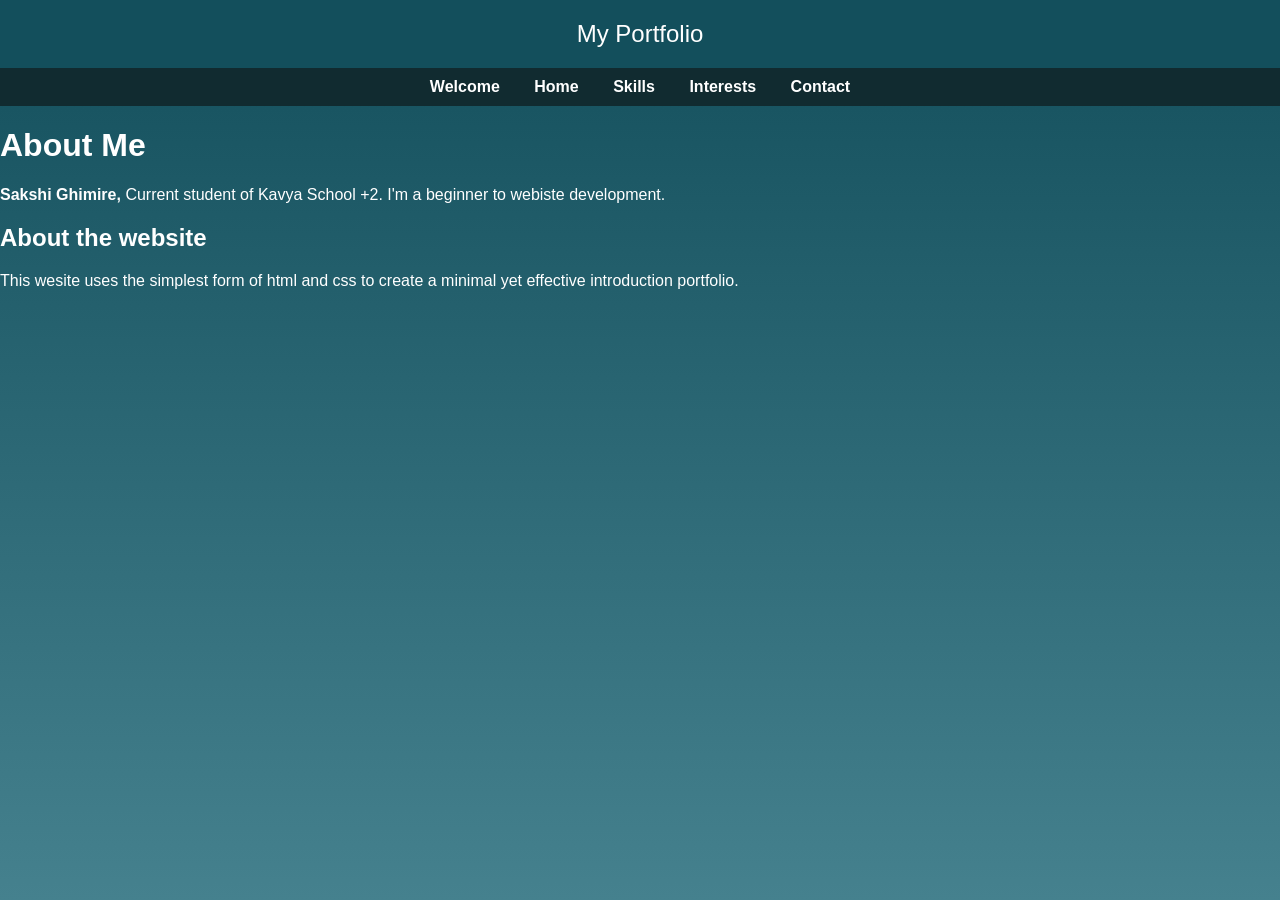
<file: about.html>
<html>
<head>
    <title>SPortfolio</title>
    <link rel="stylesheet" href="untitled.css">
</head>
<body>

<header>My Portfolio</header>

<nav>
    <a href="index.html">Welcome</a>
    <a href="about.html">Home</a>
    <a href="skills.html">Skills</a>
    <a href="interests.html">Interests</a>
    <a href="contact.html">Contact</a>
</nav>
<h1> <b> About Me </b> </h1>

   <p><b>Sakshi Ghimire,</b>
   Current student of Kavya School +2. I'm a beginner to webiste development.
   </p>
    
<h2>About the website</h2>
    <p>This wesite uses the simplest form of html and css to create a minimal yet effective introduction portfolio.</p> 
</body>
</html>
</file>
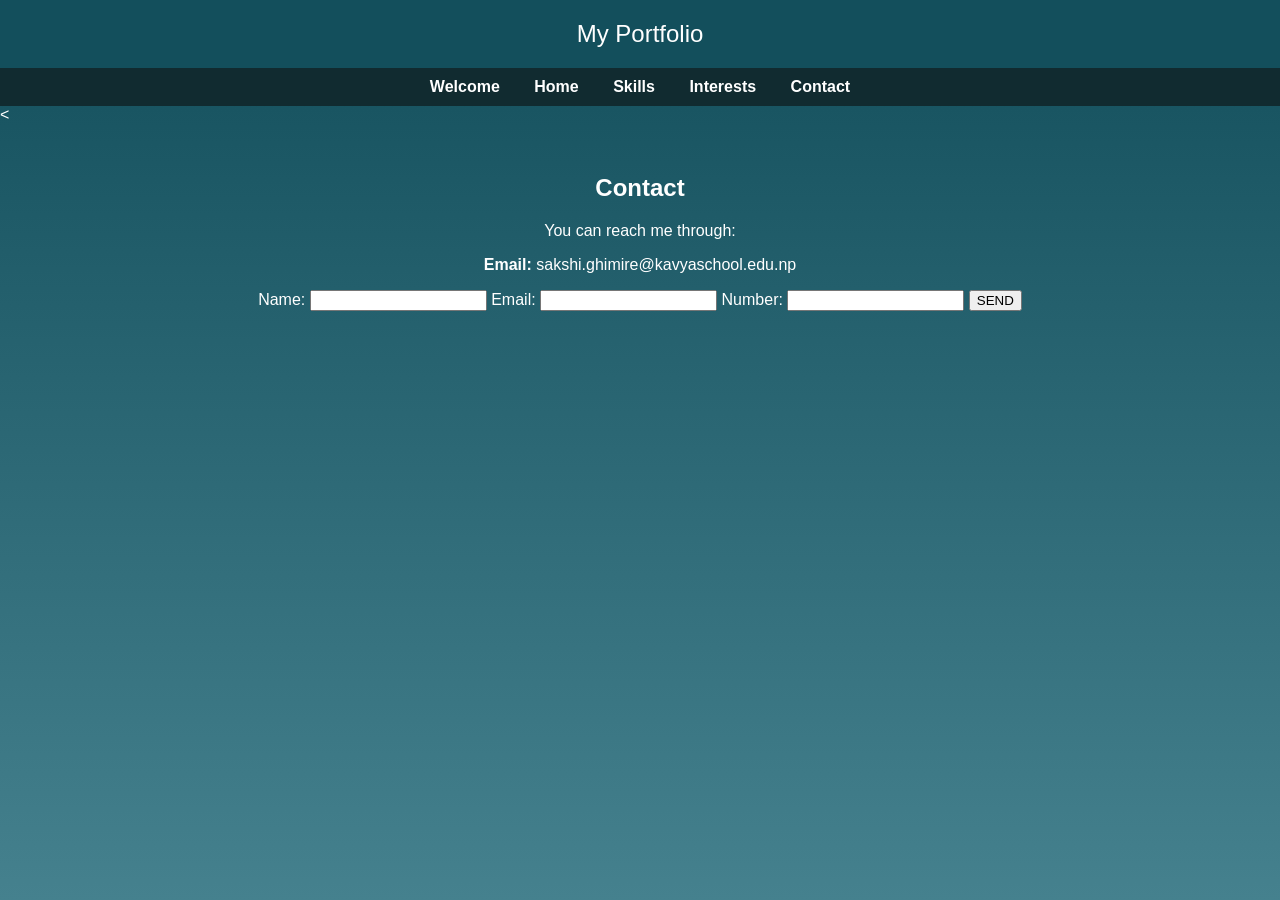
<file: contact.html>
<html>
<head>
    <link rel="stylesheet" href="untitled.css">
    </head>
    <body>
        <header>My Portfolio</header>
<nav>

    <a href="index.html">Welcome</a>
    <a href="about.html">Home</a>
    <a href="skills.html">Skills</a>
    <a href="interests.html">Interests</a>
    <a href="contact.html">Contact</a>
</nav>
        
    <<div class="content">
    <h2>Contact</h2>
    <p>You can reach me through:</p>
    <p><b>Email:</b> sakshi.ghimire@kavyaschool.edu.np</p>

    <form class="contact-form">
        <label>Name:</label>
        <input type="text" required>

        <label>Email:</label>
        <input type="email" required>

        <label>Number:</label>
        <input type="tel" required>

        <button type="submit">SEND</button>
    </form>
</div>

</body>
</html>
</file>
<file: untitled.css>
body {
    margin: 0;
    font-family: Arial, sans-serif;
    background-color: #45818e;
    color: white;
}

header {
    background-color: #134f5c;
    padding: 20px;
    text-align: center;
}

nav {
    gap: 12px;
    background: rgba(19, 79, 92, 0.9);
    text-align: center;
    padding: 10px 0;
}

nav ul {
    list-style: none;
    padding: 0;
    margin: 0;
}

nav ul li {
    display: inline;
}

nav a {
    color: white;
    margin: 0 15px;
    text-decoration: none;
    font-weight: bold;
    transition: 0.3s;
}

nav a:hover {
    color: #45818e;
}


body {
    margin: 0;
    font-family: Arial, sans-serif;
    background: linear-gradient(to top, #45818e, #134f5c);
    color: white;
}

header {
    background-color: #134f5c;
    padding: 20px;
    text-align: center;
    font-size: 24px;
}

nav {
    background-color: #112b30;
    text-align: center;
    padding: 10px 0;
}

nav a {
    color: white;
    margin: 0 15px;
    text-decoration: none;
    font-weight: bold;
    transition: 0.3s;
}

nav a:hover {
    color: #45818e;
}

.content {
    padding: 30px;
    text-align: center;
}
</file>
